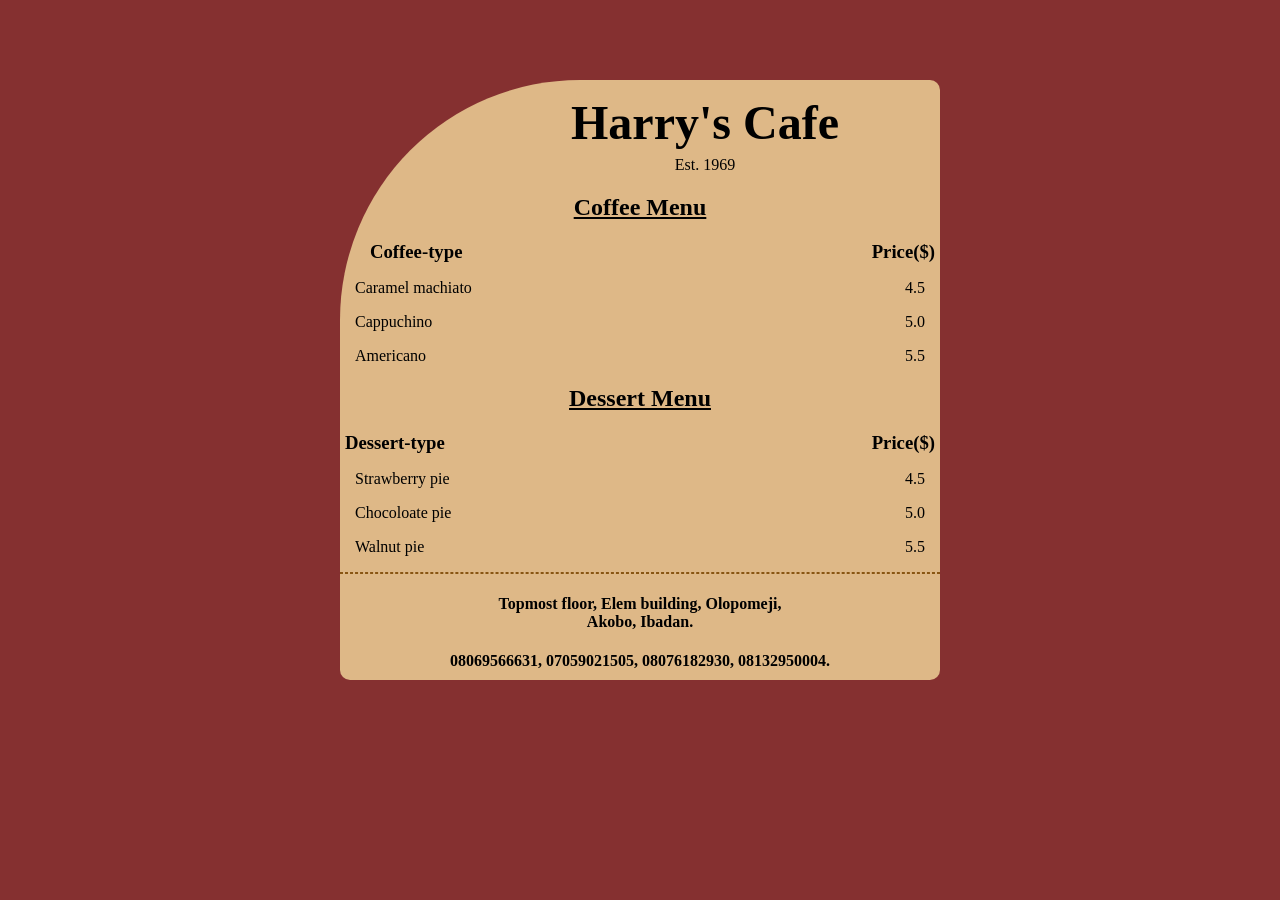
<file: Cafe.html>
<!DOCTYPE html>
<html lang="en">
<head>
    <meta charset="UTF-8">
    <meta http-equiv="X-UA-Compatible" content="IE=edge">
    <meta name="viewport" content="width=device-width, initial-scale=1.0">
    <meta name="description" content="Cafe menu-card">
    <meta name="author" content="Harry">
    <meta http-equiv="refresh" content="30">
    <title>Cafe</title>
    <link rel="stylesheet" href="cafe.css">
</head>
<body>
    <div class="first">
        <div class="header"><h1>Harry's Cafe</h1>
        <p>Est. 1969</p>
    </div>
    <div class="coffee-menu">
        <p id="demo"></p>
        <h2 class="coffee"><u>Coffee Menu</u></h2>
        <p><h3 id="you">Coffee-type</h3> <span class="right"><h3>Price($)</h3></span> </p>
        <p>Caramel machiato <span class="right">4.5</span></p>
        <p>Cappuchino <span class="right">5.0</span></p>
        <p>Americano <span class="right">5.5</span></p>
        <h2 class="coffee"><u>Dessert Menu</u></h2>
        <p><h3>Dessert-type</h3> <span class="right"><h3>Price($)</h3></span> </p>
        <p>Strawberry pie <span class="right">4.5</span></p>
        <p>Chocoloate pie <span class="right">5.0</span></p>
        <p>Walnut pie <span class="right">5.5</span></p>
    </div>
    <div class="divider"></div>
        <div class="address">
            <h4>Topmost floor, Elem building, Olopomeji, Akobo, Ibadan.</h4>
            <h4 class="number">08069566631, 07059021505, 08076182930, 08132950004.</h4>
        </div>
    </div>
</body>
</html>
</file>
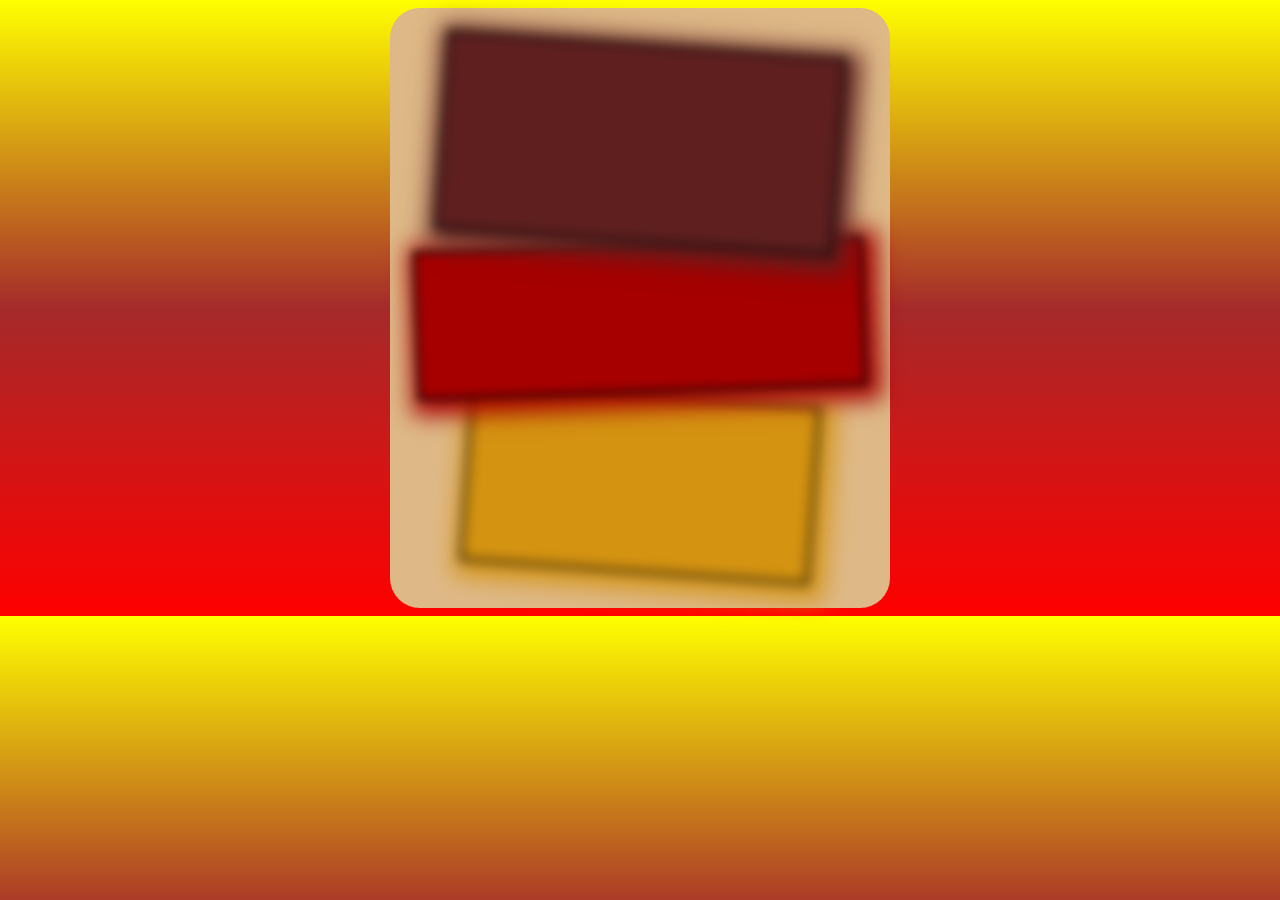
<file: rothko.html>
<!DOCTYPE html>
<html lang="en">
  <head>
    <meta charset="UTF-8" />
    <meta http-equiv="X-UA-Compatible" content="IE=edge" />
    <meta name="viewport" content="width=device-width, initial-scale=1.0" />
    <title>Painting</title>
    <link rel="stylesheet" href="rothko.css" />
  </head>
  <body>
    <div class="parent">
      <div class="child-1"></div>
      <div class="child-2"></div>
      <div class="child-3"></div>  
    </div>
  </body>
</html>
</file>
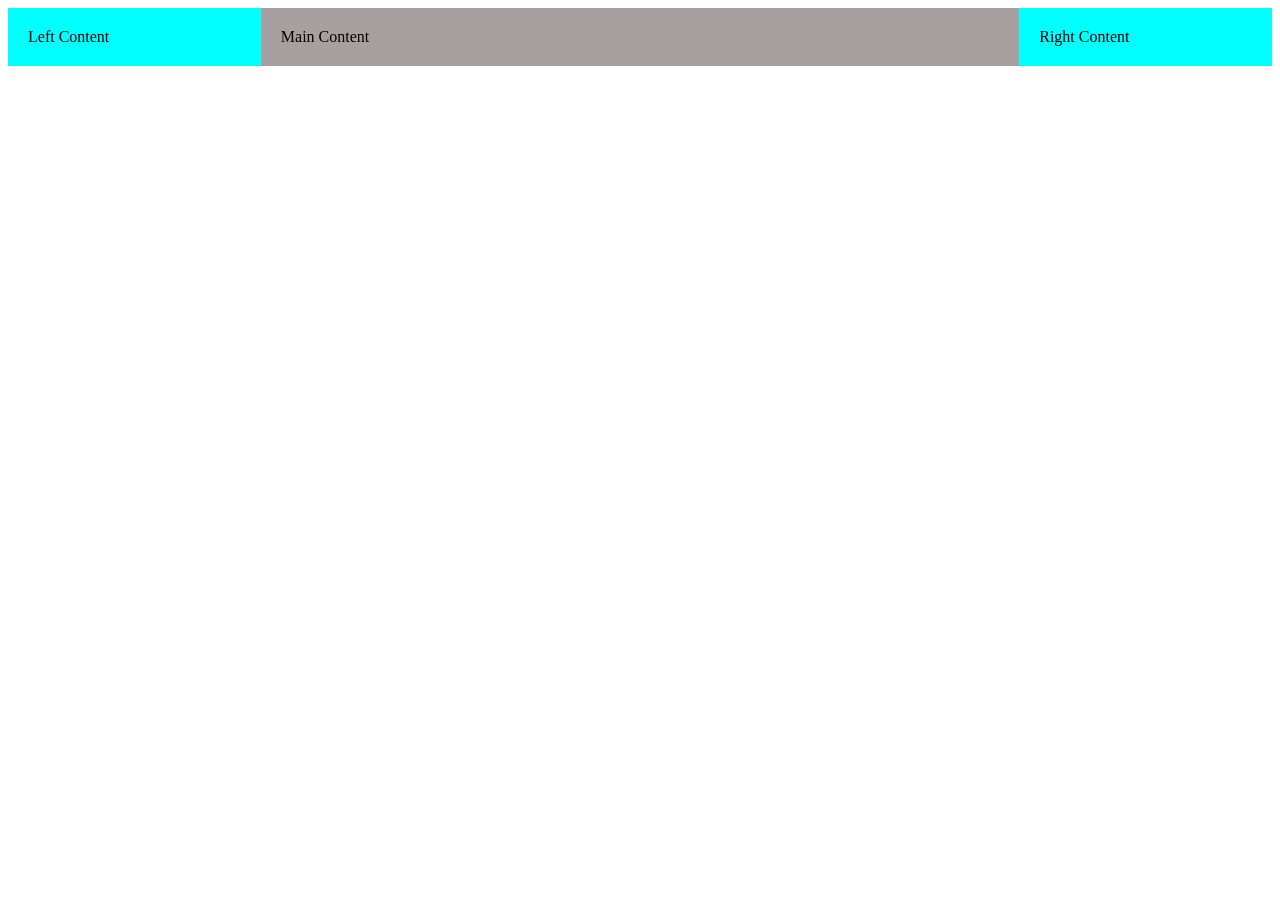
<file: x.html>
<!DOCTYPE html>
<html lang="en">
  <head>
    <meta charset="UTF-8" />
    <meta http-equiv="X-UA-Compatible" content="IE=edge" />
    <meta name="viewport" content="width=device-width, initial-scale=1.0" />
    <title>Practice</title>
    <style>
      * {
        box-sizing: border-box;
      }
      p {
        font-size: 10vw;
      }
      .left {
        width: 20%;
        background-color: aqua;
        float: left;
        padding: 20px;
      }
      .right {
        width: 20%;
        background-color: aqua;
        float: right;
        padding: 20px;
      }
      .main {
        width: 60%;
        background-color: rgb(168, 160, 160);
        float: left;
        padding: 20px;
      }
      @media(max-width:700px) {
        .left,
        .main,
        .right {
          /* display: block; */
          width: 100%;
        }
      }
    </style>
  </head>
  <body>
    <div>
      <div class="left">Left Content</div>
      <div class="main">Main Content</div>
      <div class="right">Right Content</div>
    </div>
  </body>
</html>
</file>
<file: cafe.css>
body{
    background-color: rgb(133, 48, 48);
    padding-top: 40px;
}
.first{
    width:80%;
    /* height: 600px; */
    background-color: burlywood;
    margin-left: auto;
    margin-right: auto;
    /* display: flex;
    flex-direction: column; */
    border-radius: 240px 10px 10px 10px;
    max-width: 600px;
    min-width: 300px;
}

.header{
    margin-left: 130px;
    text-align: center;
}
.header h1{
    font-size: 3em;
    padding-top: 15px;
    margin-bottom: -10px;
}
.right{
    float: right;
}
h2{
    text-align: center;

}
#you{
margin-left: 30px;
}
h3{
    display: inline;
    margin:0 5px 0 5px;
}
.coffee-menu p{
margin-left: 15px;
margin-right: 15px;
}

.divider{
border:1px dashed rgb(137, 86, 19);
}

h4:not(.number){
margin-left: auto;
margin-right: auto;
text-align: center;
max-width: 50%;
}

.number{
margin-left: auto;
margin-right: auto;
text-align: center;
padding-bottom: 10px;
}
</file>
<file: rothko.css>
.parent{
    width: 100%;
    background-color: burlywood;
    height: 600px;
    display: flex;
    flex-direction: column;
    flex-wrap: wrap;
    max-width: 500px;
    min-width: 400px;
    margin-left: auto;
    margin-right: auto;
    padding-top: 35px;
    padding-bottom: 15px;
    border-radius: 30px;
}
.child-1{
    width: 80%;
    height: 200px;
    background-color: rgb(95, 31, 31);
    margin-left: auto;
    margin-right: auto;
    margin-top: 0px;
    margin-bottom: 0;
    transform: rotate(4deg);
    filter: blur(6px);
    position: relative;
    z-index: 2;
    box-shadow: 5px 5px 20px 10px rgb(95, 31, 31);
    border: 3px solid black;
}
*{box-sizing: border-box;}

.child-2{
    width: 90%;
    height: 150px;
    background-color: rgb(166, 0, 0);
    margin-left: auto;
    margin-right: auto;
    margin-top: 0px;
    margin-bottom: 0;
    transform: rotate(-2deg);
    filter: blur(5px);
    z-index: 1;
    box-shadow: 5px 5px 20px 10px rgb(166, 0, 0);
    border: 3px solid black;

}
.child-3{
    width: 70%;
    height: 180px;
    background-color: rgb(212, 147, 17);
    margin-left: auto;
    margin-right: auto;
    margin-top: 0px;
    margin-bottom: 0;
    transform: rotate(4deg);
    filter: blur(6px);
    box-shadow: 5px 5px 20px 10px rgb(212, 147, 17);
    border: 3px solid black;
}
body{
background-image: linear-gradient(yellow,brown,red);
}
</file>
